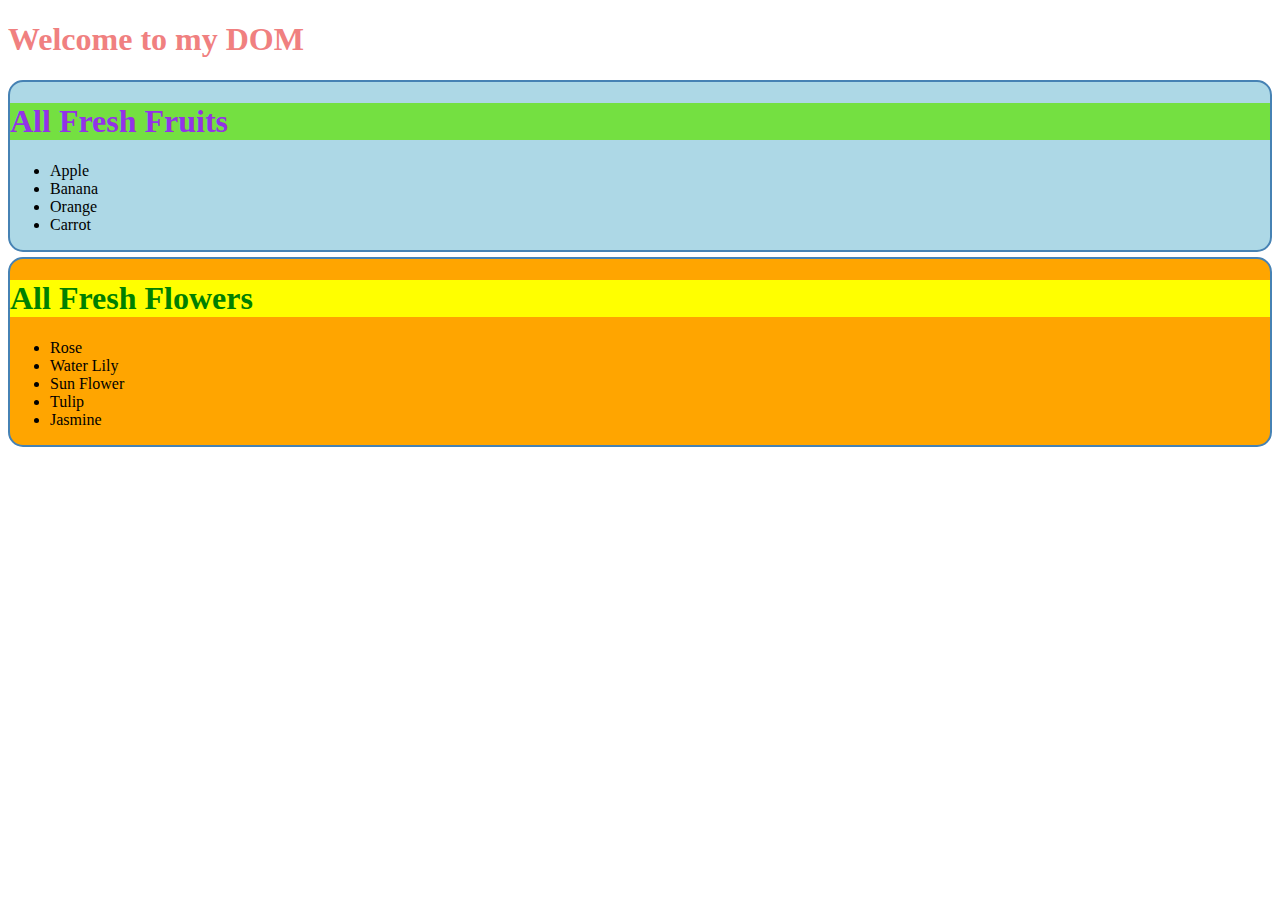
<file: Day27/index.html>
<!DOCTYPE html>
<html lang="en">
<head>
    <meta charset="UTF-8">
    <meta name="viewport" content="width=device-width, initial-scale=1.0">
    <title>Tour of DOM</title>
    <link rel="stylesheet" href="style/style.css">
    
</head>
<body>
    <header>
        <h1>Welcome to my DOM</h1>
    </header>
    <main>
       <section id="fruits-container">
         <h1 id="fruits-title">All Fresh Fruits</h1>
        <ul>
            <li>Apple</li>
            <li>Banana</li>
            <li>Orange</li>
            <li>Carrot</li>
        </ul>
       </section>
       <section id="flower-container">
         <h1 id="beautiful-flowers">All Fresh Flowers</h1>
        <ul>
            <li>Rose</li>
            <li>Water Lily</li>
            <li>Sun Flower</li>
            <li>Tulip</li>
            <li>Jasmine</li>
        </ul>
       </section>

    </main>
    <script src="style/Dom.js"></script>
</body>
</html>
</file>
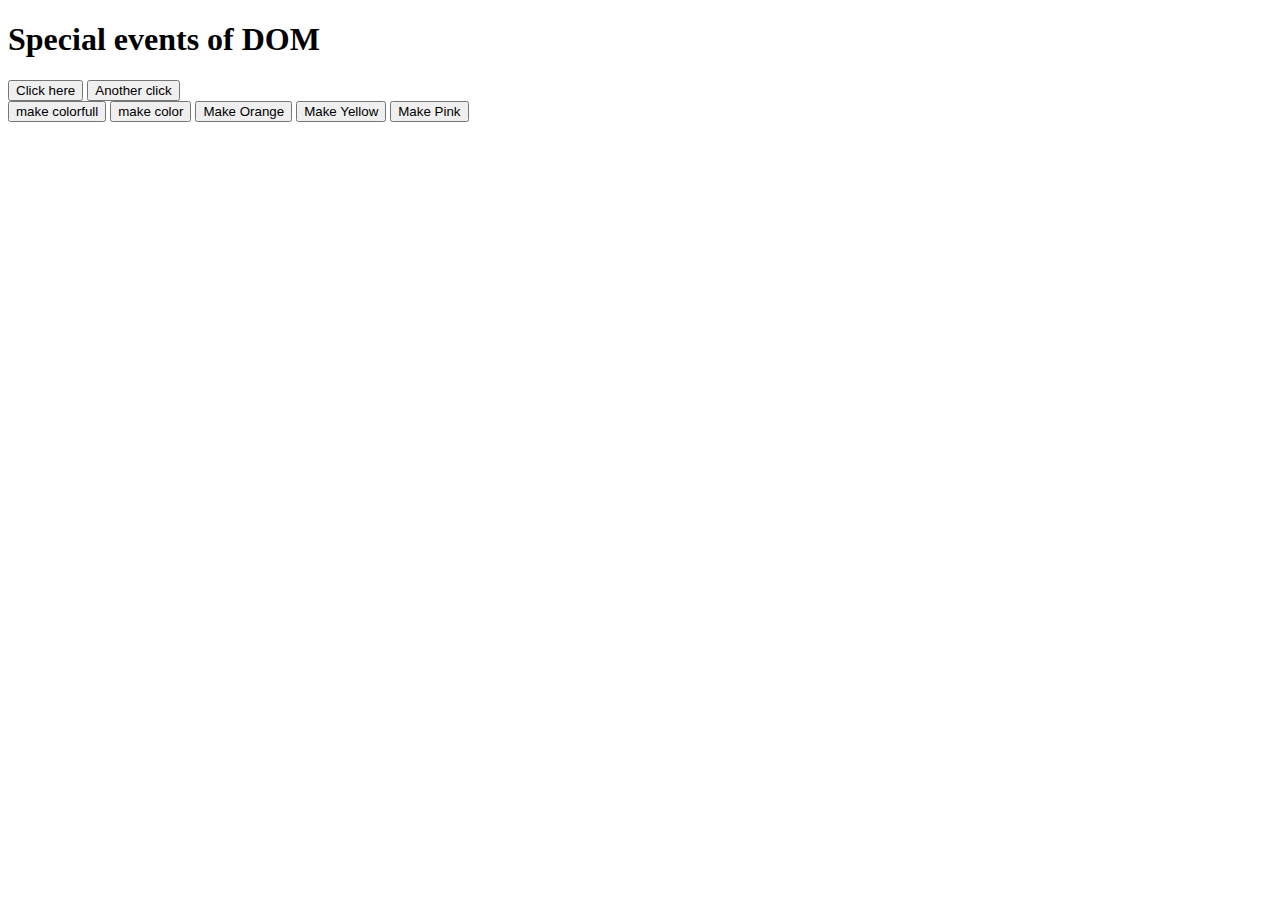
<file: Day28/index.html>
<!DOCTYPE html>
<html lang="en">
<head>
    <meta charset="UTF-8">
    <meta name="viewport" content="width=device-width, initial-scale=1.0">
    <title>DOM events</title>
</head>
<body>
    <h1>Special events of DOM</h1>
    <button onclick="console.log(25)">Click here</button>
    <button onclick="console.log(2025)">Another click</button>
    <br>
    <button onclick="document.body.style.backgroundColor='skyblue'">make colorfull</button>
    <button onclick="makeColor()">make color</button>
    <button id="make-orange">Make Orange</button>
    <button id="make-yellow">Make Yellow</button>
    <button id="make-pink">Make Pink</button>

    <script src="styles/DomEvents.js"></script>
    <script>
      
    </script>
    
</body>
</html>
</file>
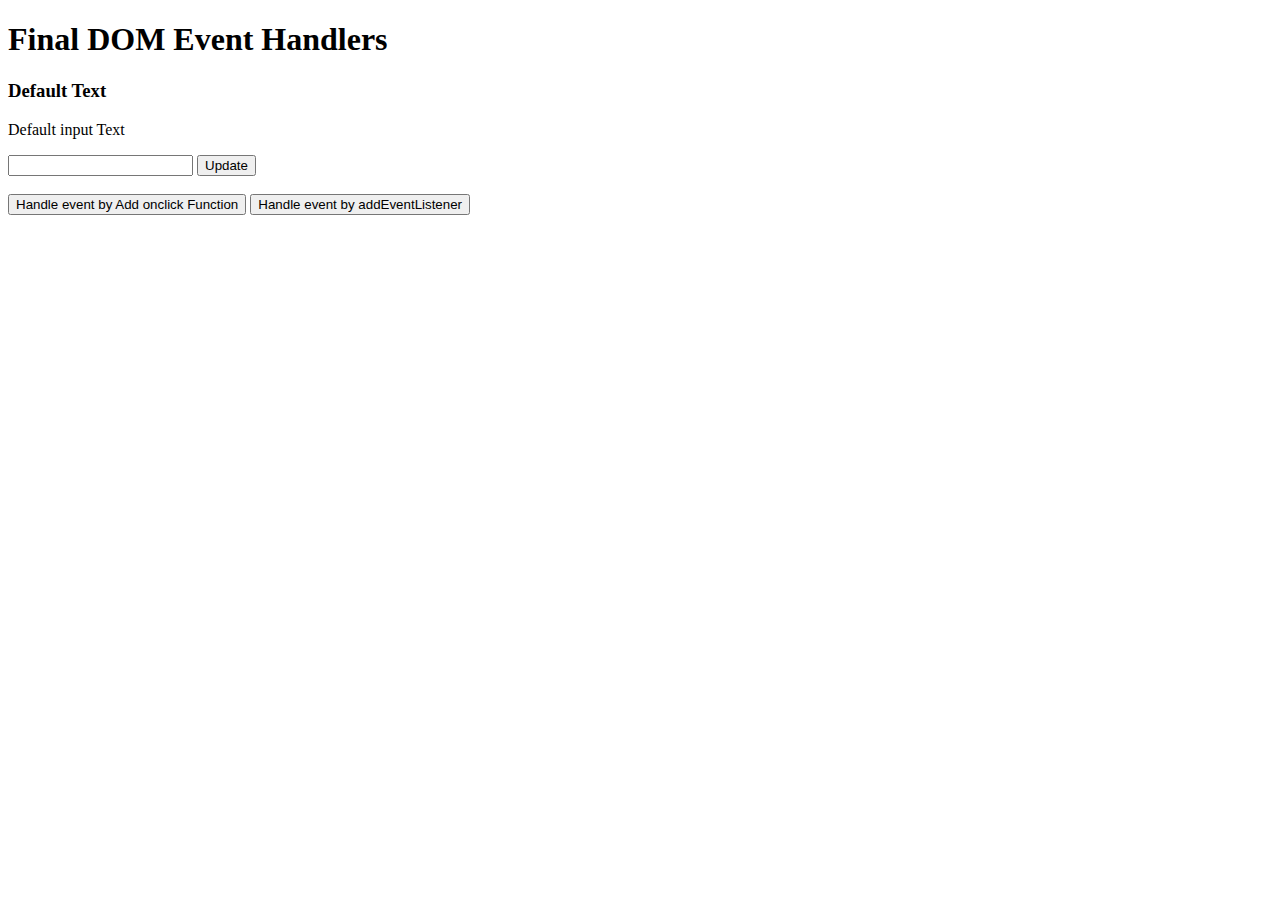
<file: Day29/index.html>
<!DOCTYPE html>
<html lang="en">
<head>
    <meta charset="UTF-8">
    <meta name="viewport" content="width=device-width, initial-scale=1.0">
    <title>Js Dom Journey</title>
</head>
<body>
    <h1>Final DOM Event Handlers</h1>
    <h3 id="handler-status">Default Text</h3>
    <p id="input-text-display">Default input Text</p>
    <input id="input-field" type="text">
    <button id="btn-update">Update</button>
    <br>
    <br>
    <button onclick="handleOnClick()">Handle event by Add onclick Function</button>
    <button id="event-listener">Handle event by addEventListener</button>
    <script>
        function handleOnClick(){
            const handlerStatus = document.getElementById('handler-status');
            handlerStatus.innerText = 'Handled by function attached on onclick attribute';
        }
       // Option-2
        document.getElementById('event-listener').addEventListener('click', function(){
            const handlerStatus = document.getElementById('handler-status');
            handlerStatus.innerText = 'Text updated by add Event listener button';
        })
        //Option-2(again)
        document.getElementById('btn-update').addEventListener('click', function(){
            const inputField = document.getElementById('input-field');
            const inputText = inputField.value;

            const p = document.getElementById('input-text-display');
            p.innerText = inputText;
            inputField.value = '';
        })
    </script>
    
</body>
</html>
</file>
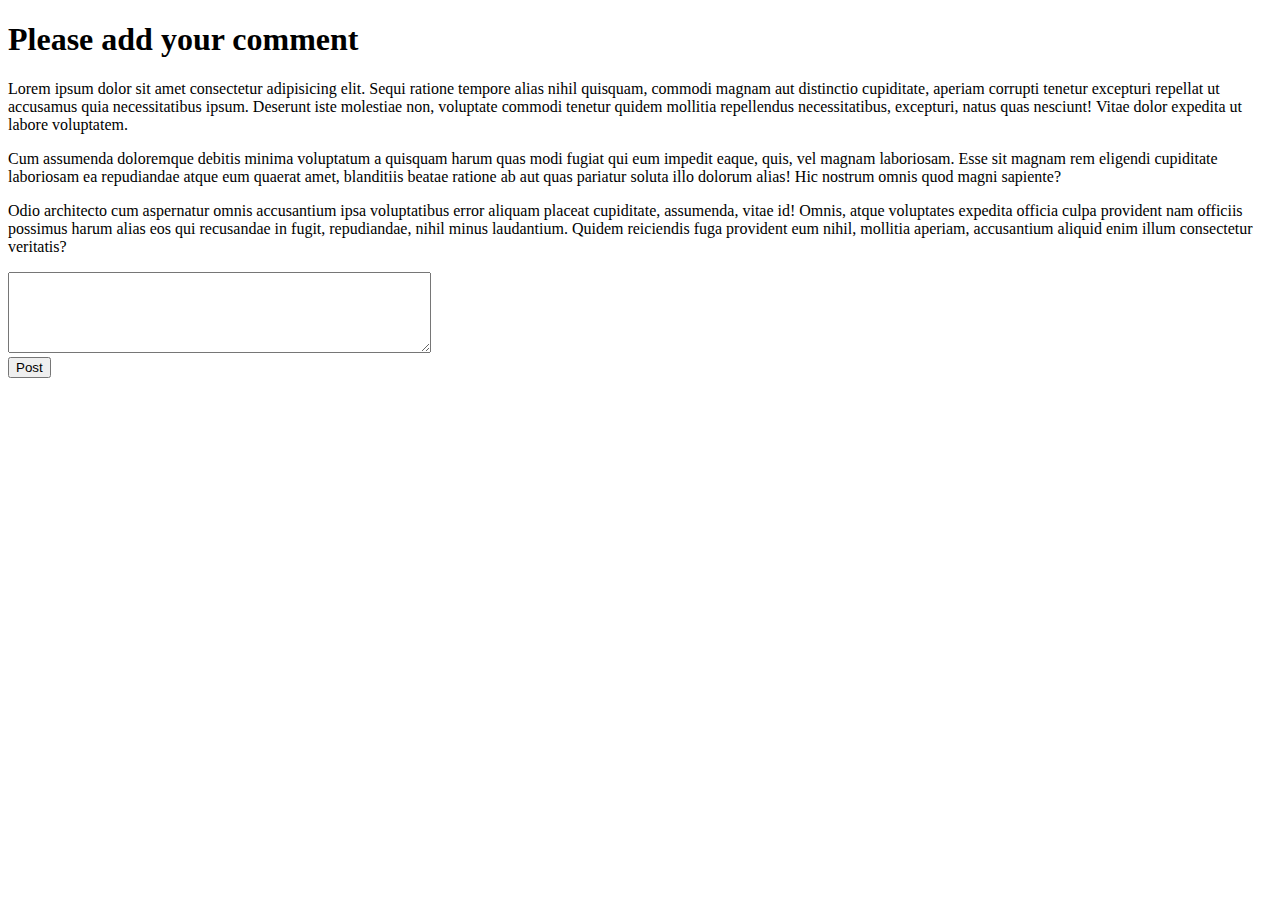
<file: Day30/comment-box.html>
<!DOCTYPE html>
<html lang="en">
<head>
    <meta charset="UTF-8">
    <meta name="viewport" content="width=device-width, initial-scale=1.0">
    <title>Add New Comment</title>
</head>
<body>
    <h1>Please add your comment</h1>
    <div id="comment-container">
     <p>Lorem ipsum dolor sit amet consectetur adipisicing elit. Sequi ratione tempore alias nihil quisquam, commodi magnam aut distinctio cupiditate, aperiam corrupti tenetur excepturi repellat ut accusamus quia necessitatibus ipsum. Deserunt iste molestiae non, voluptate commodi tenetur quidem mollitia repellendus necessitatibus, excepturi, natus quas nesciunt! Vitae dolor expedita ut labore voluptatem.</p>
     <p>Cum assumenda doloremque debitis minima voluptatum a quisquam harum quas modi fugiat qui eum impedit eaque, quis, vel magnam laboriosam. Esse sit magnam rem eligendi cupiditate laboriosam ea repudiandae atque eum quaerat amet, blanditiis beatae ratione ab aut quas pariatur soluta illo dolorum alias! Hic nostrum omnis quod magni sapiente?</p>
     <p>Odio architecto cum aspernatur omnis accusantium ipsa voluptatibus error aliquam placeat cupiditate, assumenda, vitae id! Omnis, atque voluptates expedita officia culpa provident nam officiis possimus harum alias eos qui recusandae in fugit, repudiandae, nihil minus laudantium. Quidem reiciendis fuga provident eum nihil, mollitia aperiam, accusantium aliquid enim illum consectetur veritatis?</p>

    </div>
    <div>
        <textarea name="" id="new-comment" cols="50" rows="5"></textarea>
        <br>
        <button id="btn-post">Post</button>
    </div>
    <script>
        document.getElementById('btn-post').addEventListener('click', function(){
            const commentBox = document.getElementById('new-comment');
            const newComment = commentBox.value;

            const commentContainer = document.getElementById('comment-container');
            const p = document.createElement('p');
            p.innerText = newComment;
            commentContainer.appendChild(p);

            commentBox.value = '';
        })
    </script>
</body>
</html>
</file>
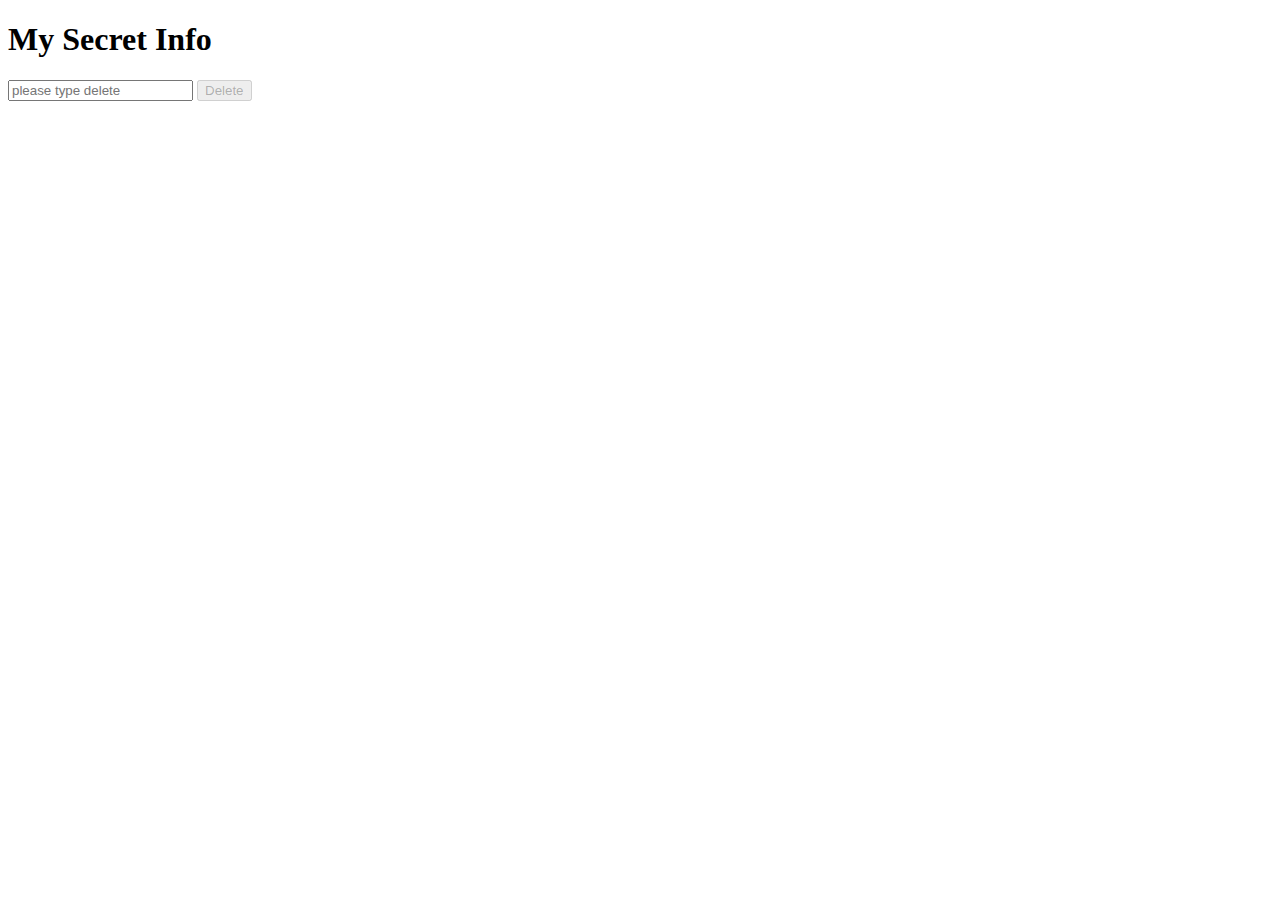
<file: Day31/events-more.html>
<!DOCTYPE html>
<html lang="en">
<head>
    <meta charset="UTF-8">
    <meta name="viewport" content="width=device-width, initial-scale=1.0">
    <title>Document</title>
</head>
<body>
    <h1 id="secret-info">My Secret Info</h1>
    <input id="delete-confirm" type="text" placeholder="please type delete">
    <button id="btn-delete" disabled>Delete</button>
    <script>
        document.getElementById('delete-confirm').addEventListener('keyup', function(event){
            const text = event.target.value;
            console.log(text);
            const deleteButton = document.getElementById('btn-delete');

            if(text === 'delete'){
                deleteButton.removeAttribute('disabled');
            }
            else{
                deleteButton.setAttribute('disabled', true);
            }
        })
        document.getElementById('btn-delete').addEventListener('click', function(){
            const secret =document.getElementById('secret-info');
            secret.style.display ='none';
        })
    </script>
    
</body>
</html>
</file>
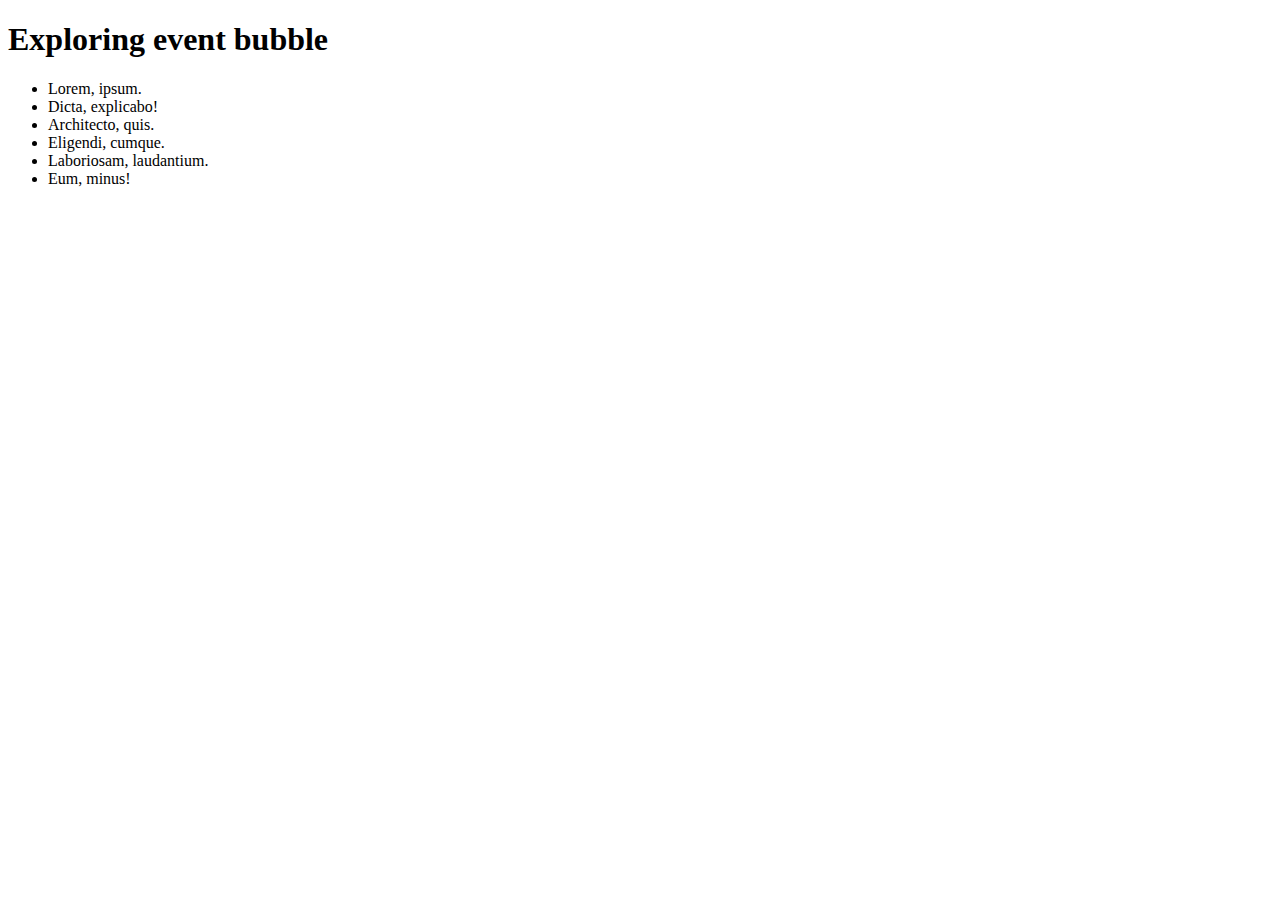
<file: Day32/event-bubble.html>
<!DOCTYPE html>
<html lang="en">
<head>
    <meta charset="UTF-8">
    <meta name="viewport" content="width=device-width, initial-scale=1.0">
    <title>Event Bubble</title>
</head>
<body id="Body">
    <h1>Exploring event bubble</h1>
    <section id="Section">
        <ul id="ul">
            <li id="item-1">Lorem, ipsum.</li>
            <li id="item-2">Dicta, explicabo!</li>
            <li id="item-3">Architecto, quis.</li>
            <li id="item-4">Eligendi, cumque.</li>
            <li id="item-5">Laboriosam, laudantium.</li>
            <li id="item-6">Eum, minus!</li>
        </ul>
    </section>
    <script>
        document.getElementById('item-3').addEventListener('click', function(event){
            console.log('Item-3 clicked');
            event.stopPropagation();
        })
        document.getElementById('ul').addEventListener('click', function(){
            console.log('ul clicked');
        })
        document.getElementById('Section').addEventListener('click', function(){
            console.log('Section clicked');
        })
        document.getElementById('Body').addEventListener('click', function(){
            console.log('Body clicked');
        })

    </script>
    
</body>
</html>
</file>
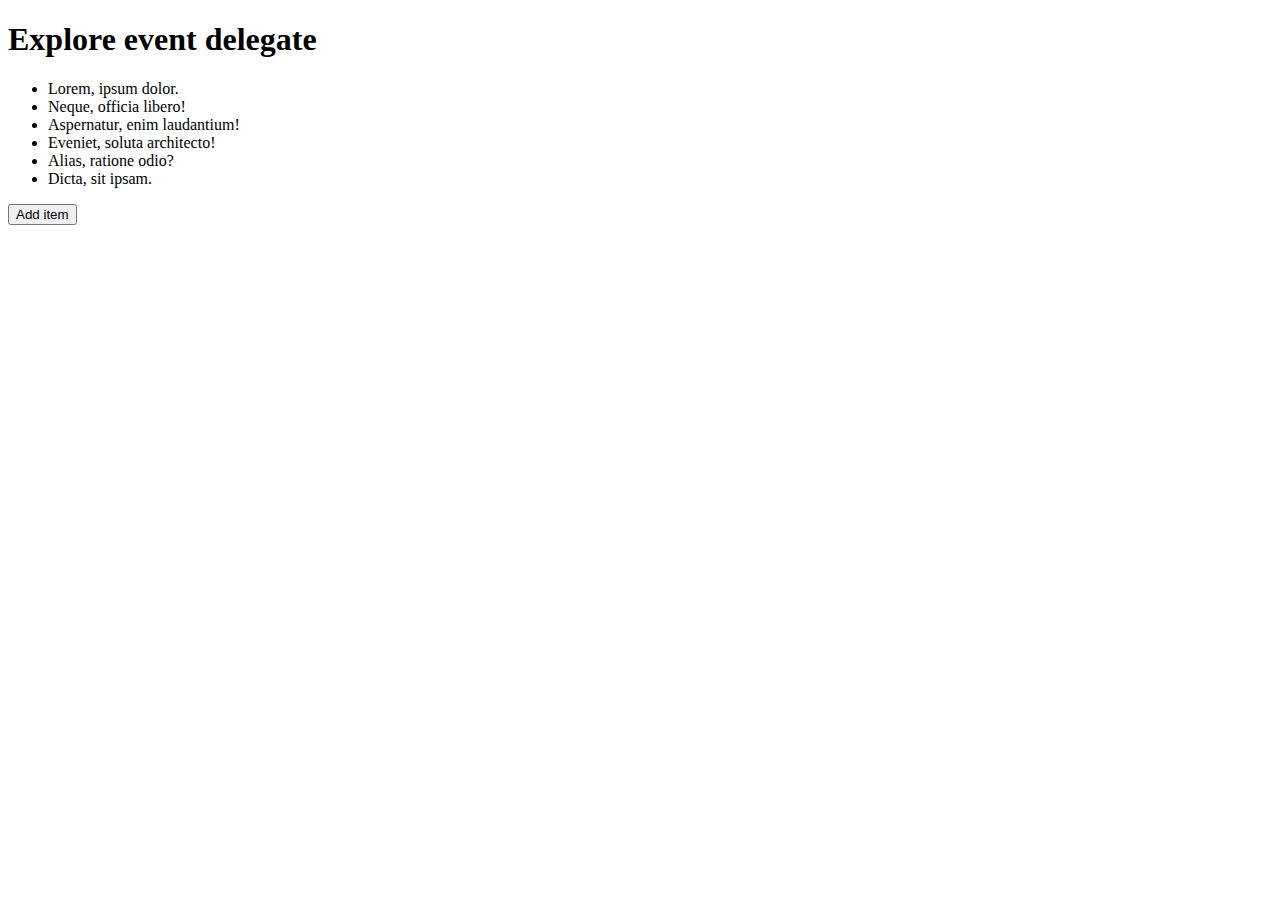
<file: Day33/delegate.html>
<!DOCTYPE html>
<html lang="en">
<head>
    <meta charset="UTF-8">
    <meta name="viewport" content="width=device-width, initial-scale=1.0">
    <title>Event delegate</title>
</head>
<body>
    <h1>Explore event delegate</h1>
    <section>
       <ul id="list-container">
        <li class="item">Lorem, ipsum dolor.</li>
        <li class="item">Neque, officia libero!</li>
        <li class="item">Aspernatur, enim laudantium!</li>
        <li class="item">Eveniet, soluta architecto!</li>
        <li class="item">Alias, ratione odio?</li>
        <li class="item">Dicta, sit ipsam.</li>
       </ul>
       <button id="btn-add-item">Add item</button>
    </section>
    <script>
        document.getElementById('list-container').addEventListener('click', function(event){
            event.target.parentNode.removeChild(event.target);
        })

        document.getElementById('btn-add-item').addEventListener('click', function(){
            const listContainer = document.getElementById('list-container');

            const li = document.createElement('li');
            li.innerText = 'Added new line';
            li.classList.add('item');
            listContainer.appendChild(li);
        })
    </script>
</body>
</html>
</file>
<file: Day27/style/style.css>
h1{
    color: lightcoral;
}
#fruits-title{
    color: rgb(147, 50, 232);
    background-color: rgb(116, 224, 65);
}
#beautiful-flowers{
    color: green;
    background-color: yellow;
}
</file>
